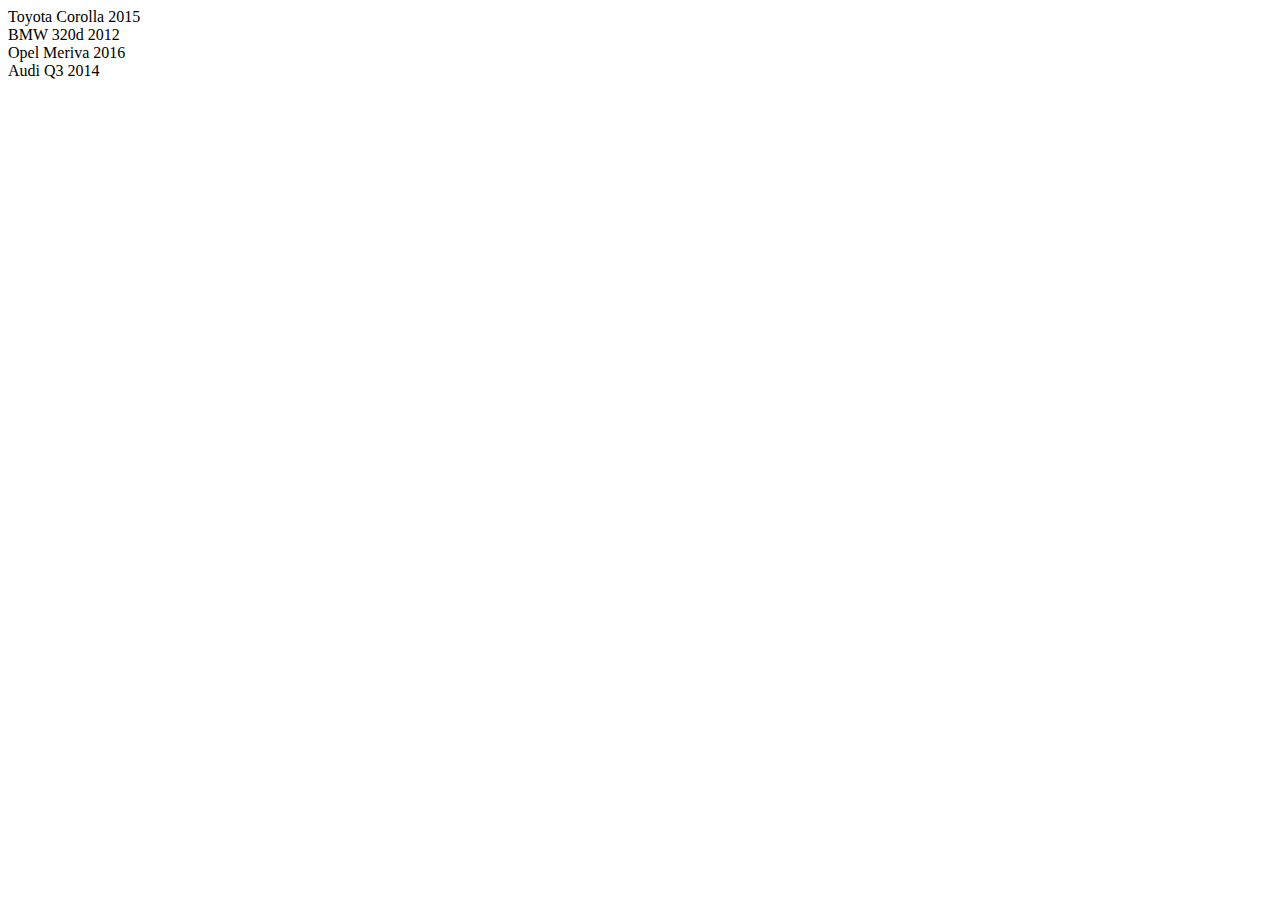
<file: 06_Nesneler/index.html>
<html lang="en">
  <head>
    <meta charset="UTF-8" />
    <meta http-equiv="X-UA-Compatible" content="IE=edge" />
    <meta name="viewport" content="width=device-width, initial-scale=1.0" />
    <title>Nesneler</title>
  </head>
  <body>
    <script src="Nesneler.js"></script>
  </body>
</html>
</file>
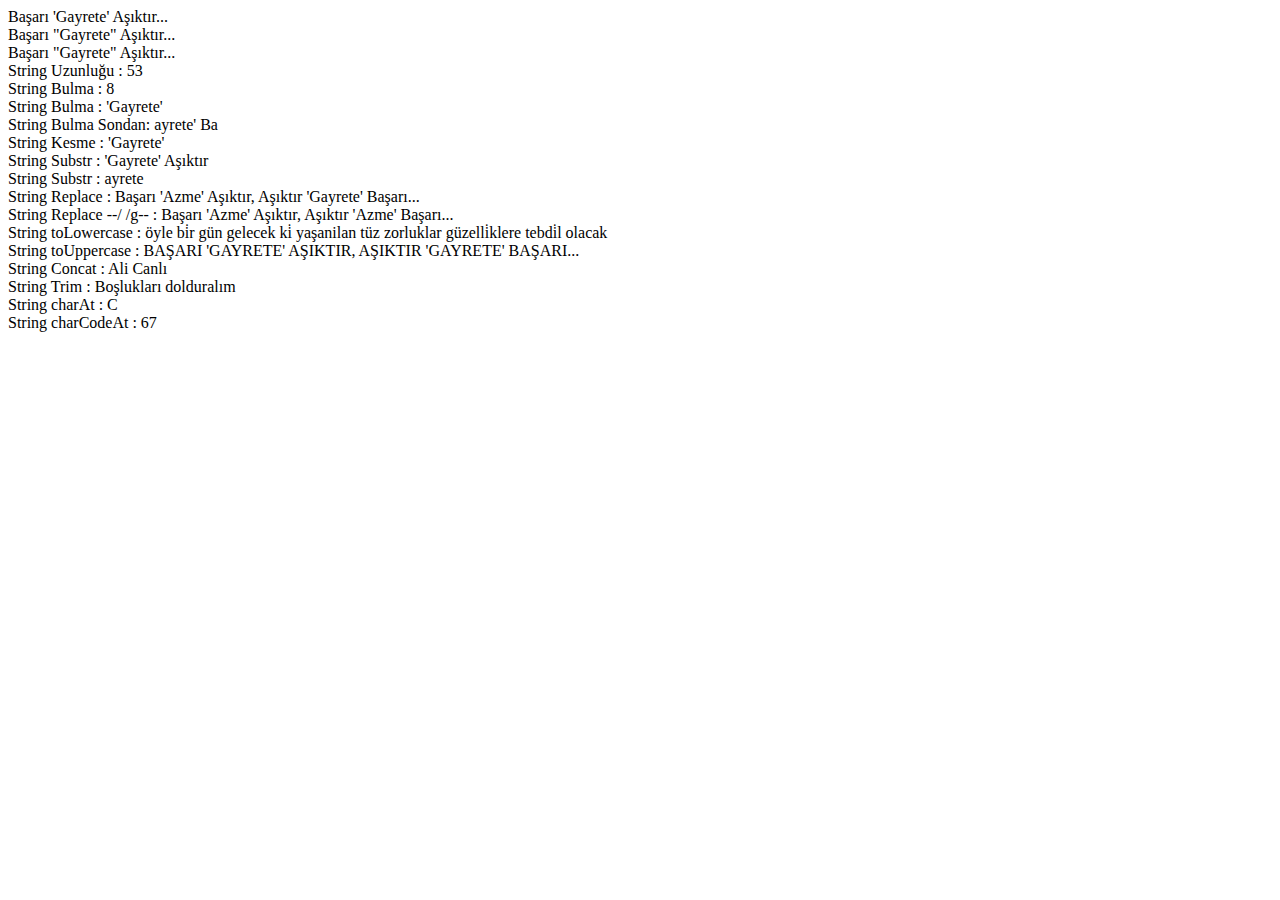
<file: 07_String_Methdları/index.html>
<!DOCTYPE html>
<html lang="en">
  <head>
    <meta charset="UTF-8" />
    <meta http-equiv="X-UA-Compatible" content="IE=edge" />
    <meta name="viewport" content="width=device-width, initial-scale=1.0" />
    <title>String Methodları</title>
  </head>
  <body>
    <script src="String.js"></script>
  </body>
</html>
</file>
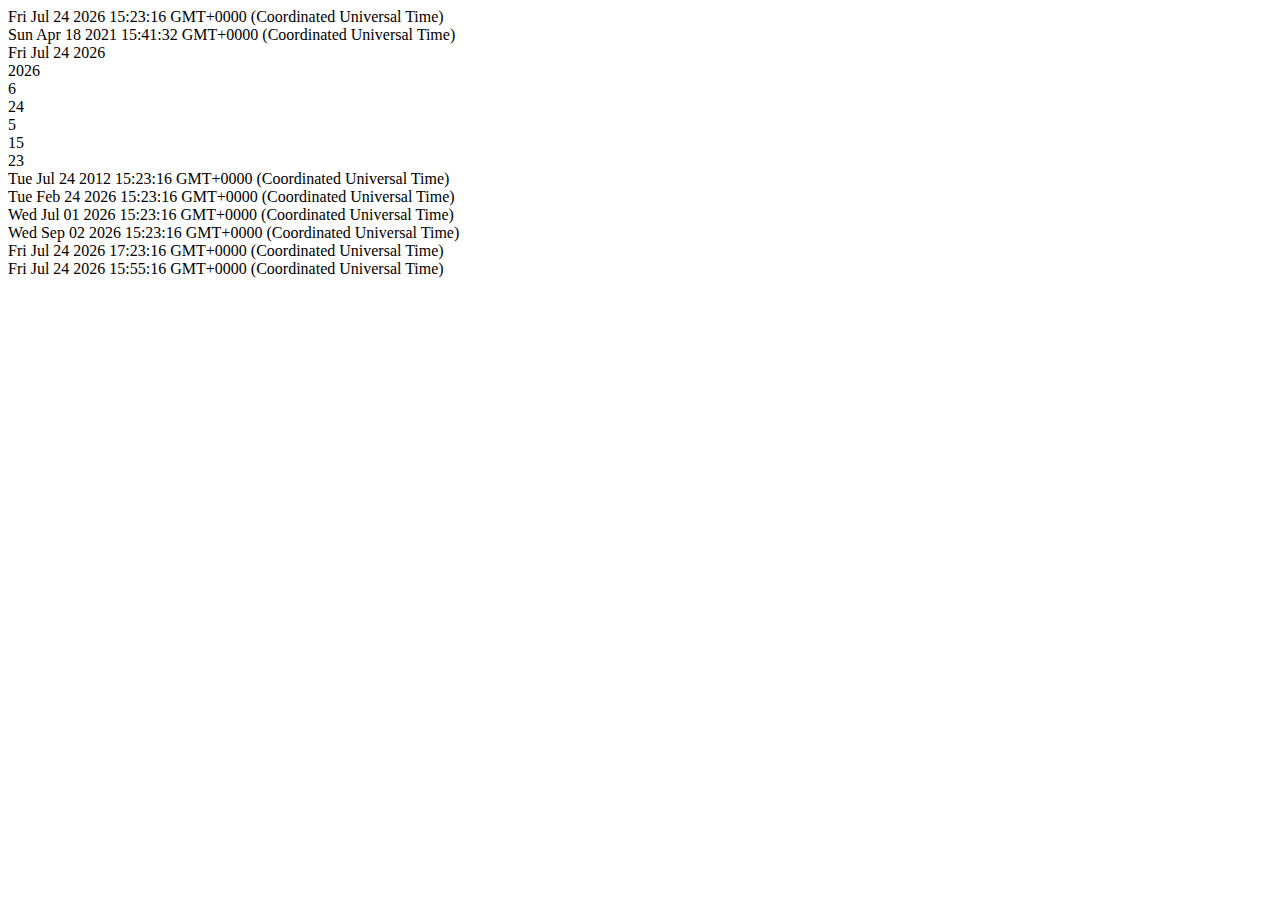
<file: 08_DateTarih/index.html>
<!DOCTYPE html>
<html lang="en">
  <head>
    <meta charset="UTF-8" />
    <meta http-equiv="X-UA-Compatible" content="IE=edge" />
    <meta name="viewport" content="width=device-width, initial-scale=1.0" />
    <title>Document</title>
  </head>
  <body>
    <script src="Date.js"></script>
  </body>
</html>
</file>
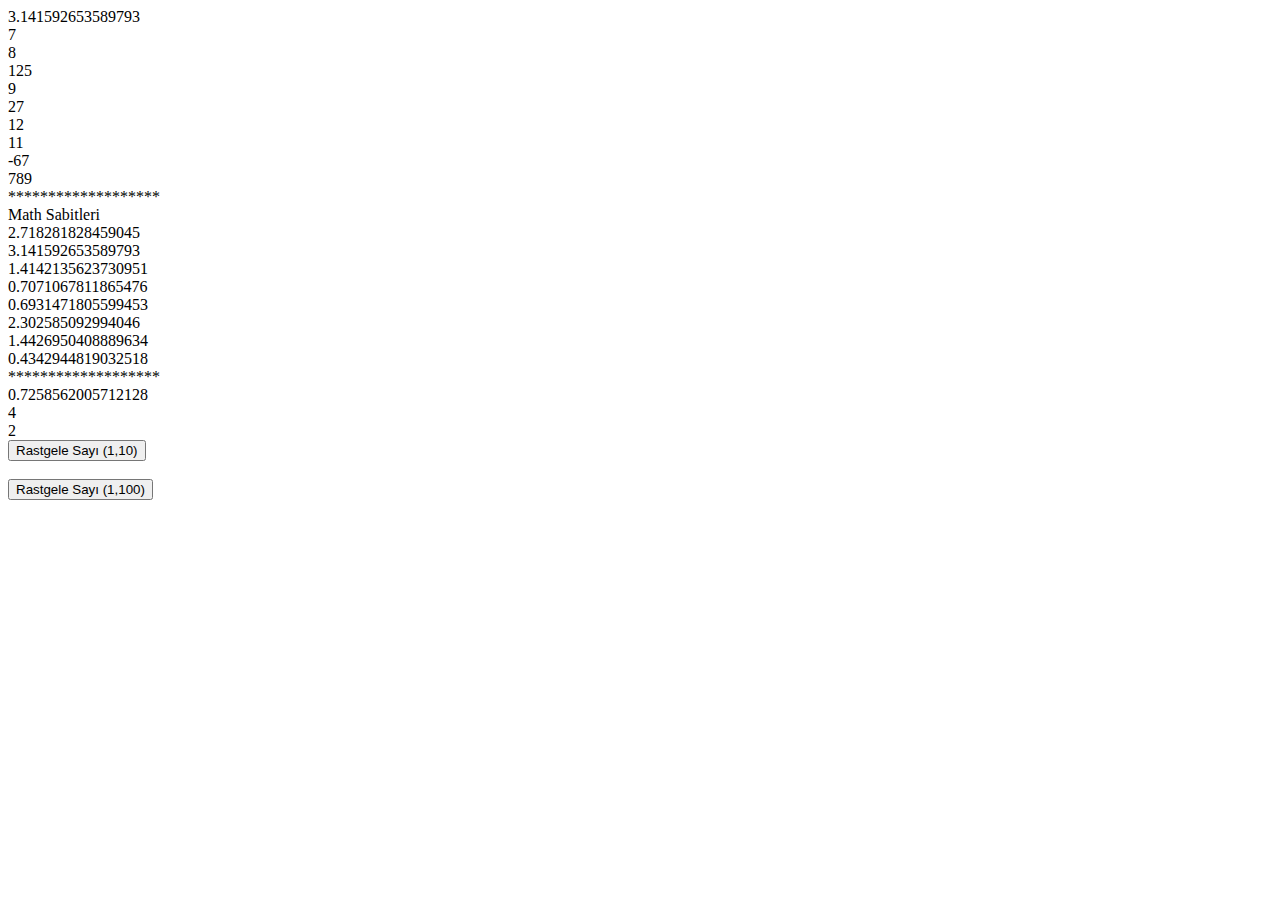
<file: 09_MathNesnesi/index.html>
<!DOCTYPE html>
<html lang="en">
  <head>
    <meta charset="UTF-8" />
    <meta http-equiv="X-UA-Compatible" content="IE=edge" />
    <meta name="viewport" content="width=device-width, initial-scale=1.0" />
    <title>Math Nesnesi</title>
  </head>
  <body>
    <script src="Math.js"></script>

    <button onClick="rastgele(1,10)">Rastgele Sayı (1,10)</button> <br /><br />
    <button onClick="rastgele(1,100)">Rastgele Sayı (1,100)</button>
    <br /><br />

    <p id="deneme"></p>
  </body>
</html>
</file>
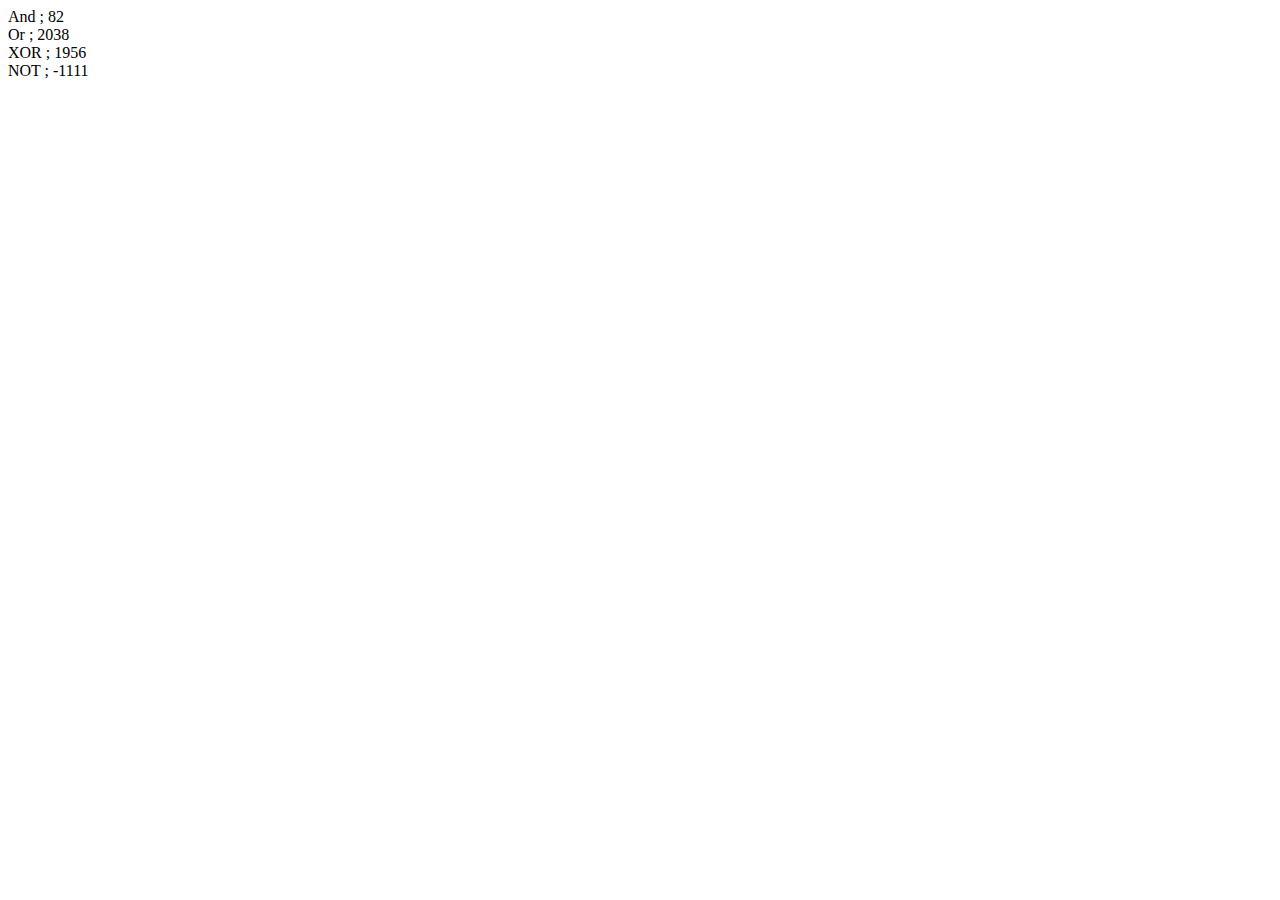
<file: 10_Bitwise_And_Or_XOR_NOT/index.html>
<!DOCTYPE html>
<html lang="en">
  <head>
    <meta charset="UTF-8" />
    <meta http-equiv="X-UA-Compatible" content="IE=edge" />
    <meta name="viewport" content="width=device-width, initial-scale=1.0" />
    <title>Document</title>
  </head>
  <body>
    <script src="app.js"></script>
  </body>
</html>
</file>
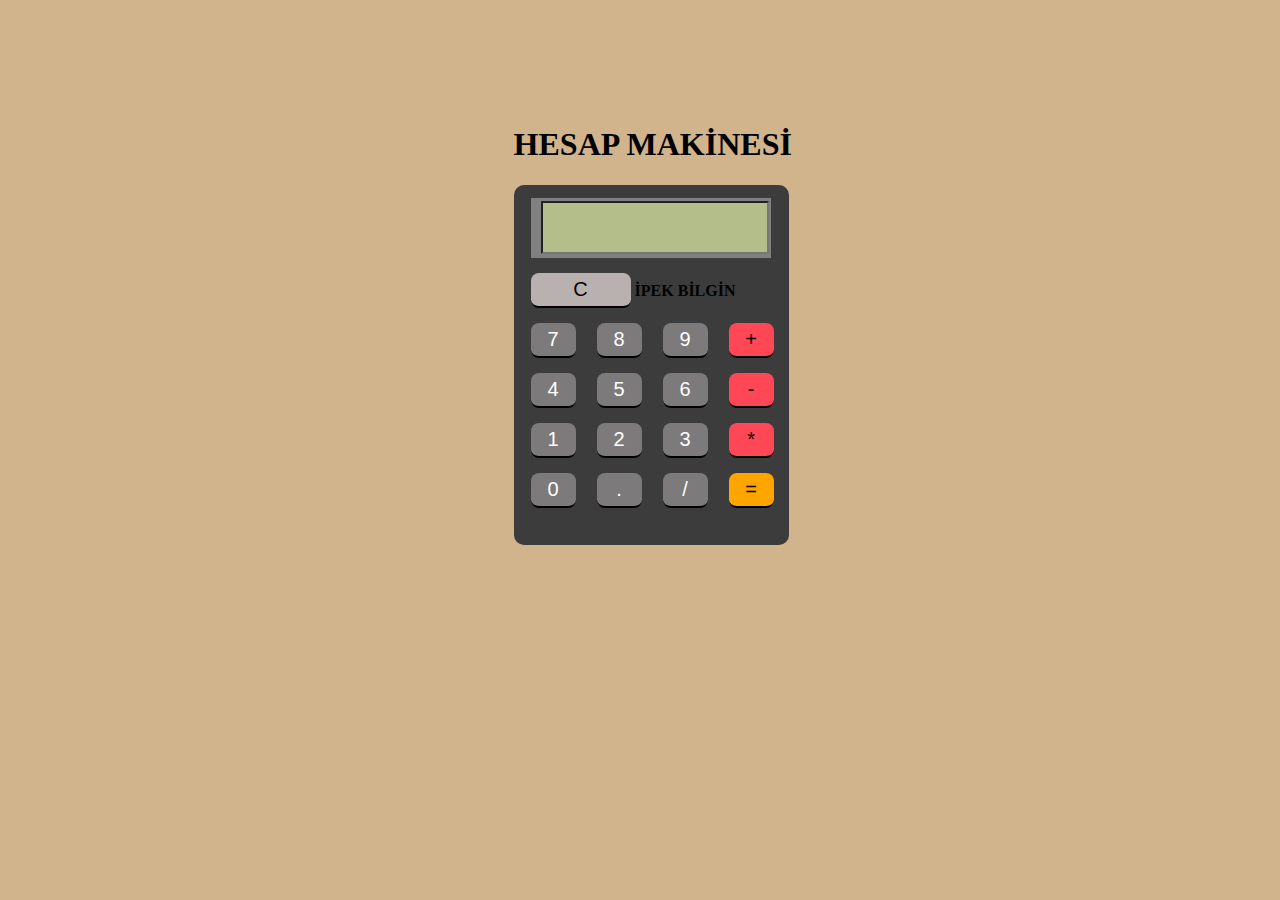
<file: Proje02_HesapMakinesi/index.html>
<!DOCTYPE html>
<html lang="en">
  <head>
    <meta charset="UTF-8" />
    <meta http-equiv="X-UA-Compatible" content="IE=edge" />
    <meta name="viewport" content="width=device-width, initial-scale=1.0" />
    <link rel="stylesheet" href="style.css" />
    <title>Document</title>
  </head>
  <body>
    <h1>HESAP MAKİNESİ</h1>

    <div class="makine">
      <form name="form">
        <div class="ekranBorder">
          <input
            class="ekranBorder"
            type="text"
            placeholder=""
            name="displayResult"
          />
        </div>
        <!-- placeholder=ekran yenilendiğinde ekranda hiçlik olsun -->
        <div id="tuslarArka">
          <div class="satır">
            <button class="btn light bos">C</button>
            <span> <strong>İPEK BİLGİN</strong> </span>
          </div>

          <div class="satır">
            <input
              type="button"
              class="btn dark"
              name="b7"
              value="7"
              onClick="hesapEt(b7.value)"
            />
            <input
              type="button"
              class="btn dark"
              name="b8"
              value="8"
              onClick="hesapEt(b8.value)"
            />
            <input
              type="button"
              class="btn dark"
              name="b9"
              value="9"
              onClick="hesapEt(b9.value)"
            />
            <input
              type="button"
              class="btn tomato"
              name="add"
              value="+"
              onClick="hesapEt(add.value)"
            />
          </div>

          <div class="satır">
            <input
              type="button"
              class="btn dark"
              name="b4"
              value="4"
              onClick="hesapEt(b4.value)"
            />
            <input
              type="button"
              class="btn dark"
              name="b5"
              value="5"
              onClick="hesapEt(b5.value)"
            />
            <input
              type="button"
              class="btn dark"
              name="b6"
              value="6"
              onClick="hesapEt(b6.value)"
            />
            <input
              type="button"
              class="btn tomato"
              name="sub"
              value="-"
              onClick="hesapEt(sub.value)"
            />
          </div>
          <div class="satır">
            <input
              type="button"
              class="btn dark"
              name="b1"
              value="1"
              onClick="hesapEt(b1.value)"
            />
            <input
              type="button"
              class="btn dark"
              name="b2"
              value="2"
              onClick="hesapEt(b2.value)"
            />
            <input
              type="button"
              class="btn dark"
              name="b3"
              value="3"
              onClick="hesapEt(b3.value)"
            />
            <input
              type="button"
              class="btn tomato"
              name="mul"
              value="*"
              onClick="hesapEt(mul.value)"
            />
          </div>
          <div class="satır">
            <input
              type="button"
              class="btn dark"
              name="b0"
              value="0"
              onClick="hesapEt(b0.value)"
            />
            <input
              type="button"
              class="btn dark"
              name="dot"
              value="."
              onClick="hesapEt(dot.value)"
            />
            <input
              type="button"
              class="btn dark"
              name="div"
              value="/"
              onClick="hesapEt(div.value)"
            />
            <input
              type="button"
              class="btn yellow"
              name="equal"
              value="="
              onClick="displayResult.value=eval(displayResult.value)"
            />
          </div>

          <!-- /*
Burada eval() fonksiyonunun standart bir kullanımını göreceğiz.
Öncelikle üç farklı değiken tanımlıyoruz. Daha sonra
bu değişkenleri kullanarak birtakım matematiksel işlemler
yapıyoruz. Bu matematiksel işlemler için eval() fonksiyonunu
kullanıyoruz. Kod çalıştığında konsol ekranından çıkan sonuç
şu olacaktır:

        16
        120
        5
*/

var x = 3, y = 5, z = 8, topla, carp, cikar;  
topla = eval("x + y + z");  
carp = eval("x * y * z");  
cikar = eval("z - x");  
console.log(topla);  
console.log(carp);  
console.log(cikar);   -->
        </div>
      </form>
    </div>
    <script src="app.js"></script>
  </body>
</html>
</file>
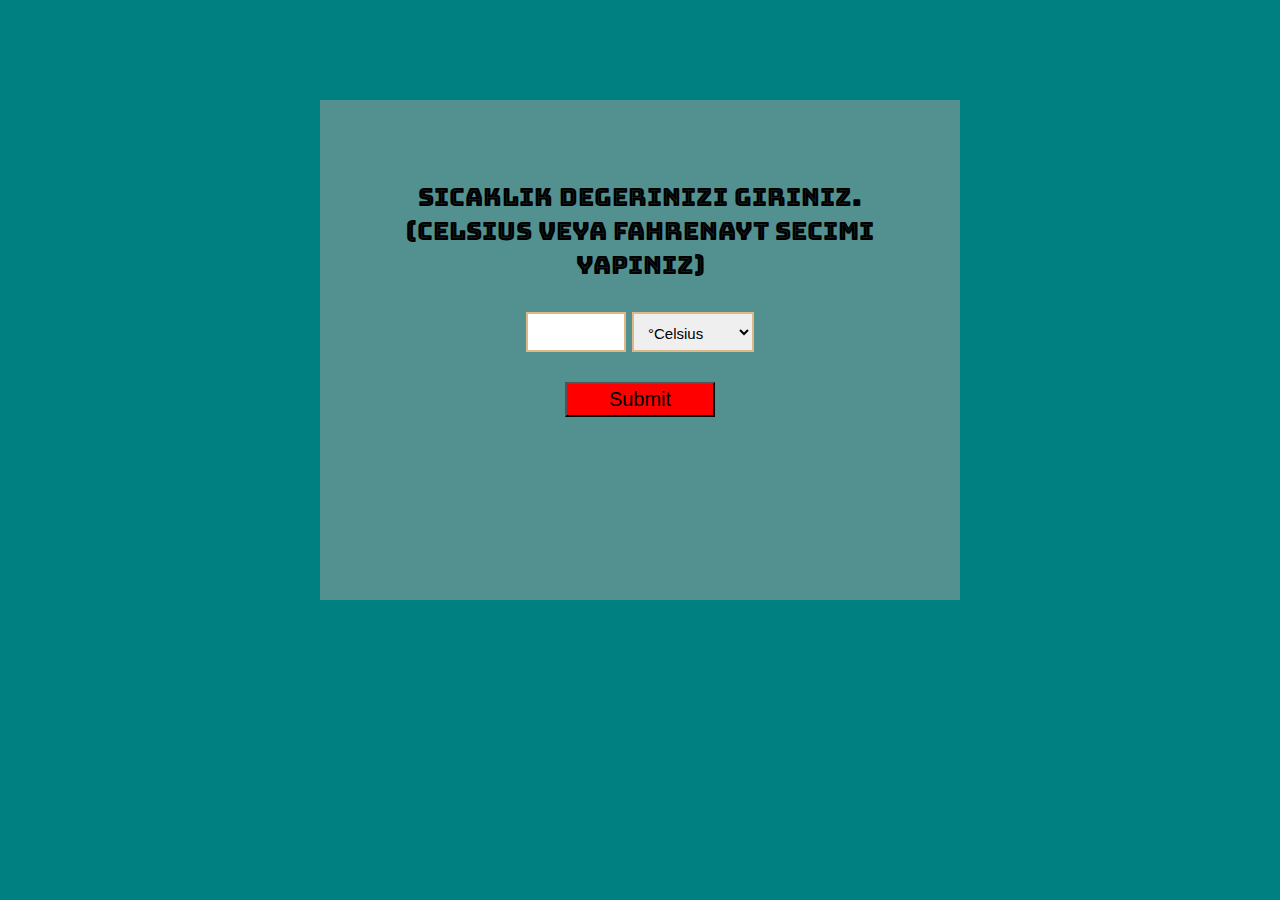
<file: Proje03_SicaklikDerecesi/index.html>
<!DOCTYPE html>
<html lang="en">
  <head>
    <meta charset="UTF-8" />
    <meta http-equiv="X-UA-Compatible" content="IE=edge" />
    <meta name="viewport" content="width=device-width, initial-scale=1.0" />
    <title>CTOF</title>
    <link rel="stylesheet" href="style.css" />
  </head>
  <body>
    <form
      action="hesaplama"
      class="sicaklik"
      onsubmit="sicaklikHesaplama();return false"
    >
      <label for="deger">
        SICAKLIK DEGERINIZI GIRINIZ.
        <br />
        (CELSIUS VEYA FAHRENAYT SECIMI YAPINIZ)
      </label>
      <br />
      <input type="number" class="sayi" name="deger" id="deger" />
      <select name="sayi_deger" id="sayi_deger" class="sayi_deger">
        <option value="1">°Celsius</option>
        <option value="2">°Fahrenheit</option>
      </select>
      <br />
      <input type="submit" name="deger" class="veri" />
      <br />
      <span class="sonuc"></span>
    </form>
    <script src="sicaklik.js"></script>
  </body>
</html>
</file>
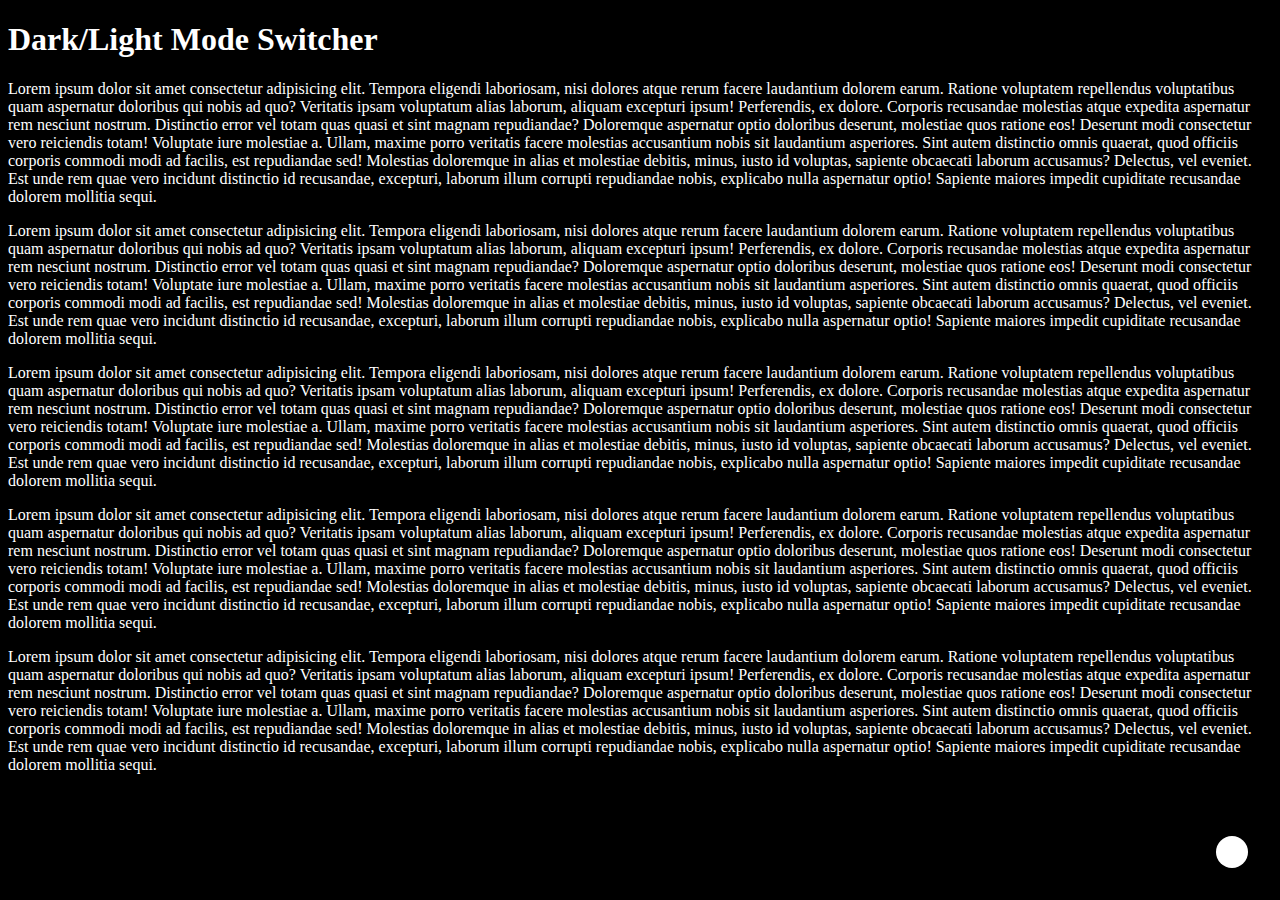
<file: Proje05_Switcher/index.html>
<!DOCTYPE html>
<html lang="en">
  <head>
    <meta charset="UTF-8" />
    <meta http-equiv="X-UA-Compatible" content="IE=edge" />
    <meta name="viewport" content="width=device-width, initial-scale=1.0" />
    <title>Document</title>
    <link
      rel="stylesheet"
      href="https://cdnjs.cloudflare.com/ajax/libs/font-awesome/5.15.3/css/all.min.css"
      integrity="sha512-iBBXm8fW90+nuLcSKlbmrPcLa0OT92xO1BIsZ+ywDWZCvqsWgccV3gFoRBv0z+8dLJgyAHIhR35VZc2oM/gI1w=="
      crossorigin="anonymous"
      referrerpolicy="no-referrer"
      id="icon"
    />
    <link rel="stylesheet" href="style.css" />
  </head>
  <body class="darkmode">
    <button class="switcher"><i class="fas fa-moon"></i></button>
    <h1>Dark/Light Mode Switcher</h1>
    <p>
      Lorem ipsum dolor sit amet consectetur adipisicing elit. Tempora eligendi
      laboriosam, nisi dolores atque rerum facere laudantium dolorem earum.
      Ratione voluptatem repellendus voluptatibus quam aspernatur doloribus qui
      nobis ad quo? Veritatis ipsam voluptatum alias laborum, aliquam excepturi
      ipsum! Perferendis, ex dolore. Corporis recusandae molestias atque
      expedita aspernatur rem nesciunt nostrum. Distinctio error vel totam quas
      quasi et sint magnam repudiandae? Doloremque aspernatur optio doloribus
      deserunt, molestiae quos ratione eos! Deserunt modi consectetur vero
      reiciendis totam! Voluptate iure molestiae a. Ullam, maxime porro
      veritatis facere molestias accusantium nobis sit laudantium asperiores.
      Sint autem distinctio omnis quaerat, quod officiis corporis commodi modi
      ad facilis, est repudiandae sed! Molestias doloremque in alias et
      molestiae debitis, minus, iusto id voluptas, sapiente obcaecati laborum
      accusamus? Delectus, vel eveniet. Est unde rem quae vero incidunt
      distinctio id recusandae, excepturi, laborum illum corrupti repudiandae
      nobis, explicabo nulla aspernatur optio! Sapiente maiores impedit
      cupiditate recusandae dolorem mollitia sequi.
    </p>
    <p>
      Lorem ipsum dolor sit amet consectetur adipisicing elit. Tempora eligendi
      laboriosam, nisi dolores atque rerum facere laudantium dolorem earum.
      Ratione voluptatem repellendus voluptatibus quam aspernatur doloribus qui
      nobis ad quo? Veritatis ipsam voluptatum alias laborum, aliquam excepturi
      ipsum! Perferendis, ex dolore. Corporis recusandae molestias atque
      expedita aspernatur rem nesciunt nostrum. Distinctio error vel totam quas
      quasi et sint magnam repudiandae? Doloremque aspernatur optio doloribus
      deserunt, molestiae quos ratione eos! Deserunt modi consectetur vero
      reiciendis totam! Voluptate iure molestiae a. Ullam, maxime porro
      veritatis facere molestias accusantium nobis sit laudantium asperiores.
      Sint autem distinctio omnis quaerat, quod officiis corporis commodi modi
      ad facilis, est repudiandae sed! Molestias doloremque in alias et
      molestiae debitis, minus, iusto id voluptas, sapiente obcaecati laborum
      accusamus? Delectus, vel eveniet. Est unde rem quae vero incidunt
      distinctio id recusandae, excepturi, laborum illum corrupti repudiandae
      nobis, explicabo nulla aspernatur optio! Sapiente maiores impedit
      cupiditate recusandae dolorem mollitia sequi.
    </p>
    <p>
      Lorem ipsum dolor sit amet consectetur adipisicing elit. Tempora eligendi
      laboriosam, nisi dolores atque rerum facere laudantium dolorem earum.
      Ratione voluptatem repellendus voluptatibus quam aspernatur doloribus qui
      nobis ad quo? Veritatis ipsam voluptatum alias laborum, aliquam excepturi
      ipsum! Perferendis, ex dolore. Corporis recusandae molestias atque
      expedita aspernatur rem nesciunt nostrum. Distinctio error vel totam quas
      quasi et sint magnam repudiandae? Doloremque aspernatur optio doloribus
      deserunt, molestiae quos ratione eos! Deserunt modi consectetur vero
      reiciendis totam! Voluptate iure molestiae a. Ullam, maxime porro
      veritatis facere molestias accusantium nobis sit laudantium asperiores.
      Sint autem distinctio omnis quaerat, quod officiis corporis commodi modi
      ad facilis, est repudiandae sed! Molestias doloremque in alias et
      molestiae debitis, minus, iusto id voluptas, sapiente obcaecati laborum
      accusamus? Delectus, vel eveniet. Est unde rem quae vero incidunt
      distinctio id recusandae, excepturi, laborum illum corrupti repudiandae
      nobis, explicabo nulla aspernatur optio! Sapiente maiores impedit
      cupiditate recusandae dolorem mollitia sequi.
    </p>
    <p>
      Lorem ipsum dolor sit amet consectetur adipisicing elit. Tempora eligendi
      laboriosam, nisi dolores atque rerum facere laudantium dolorem earum.
      Ratione voluptatem repellendus voluptatibus quam aspernatur doloribus qui
      nobis ad quo? Veritatis ipsam voluptatum alias laborum, aliquam excepturi
      ipsum! Perferendis, ex dolore. Corporis recusandae molestias atque
      expedita aspernatur rem nesciunt nostrum. Distinctio error vel totam quas
      quasi et sint magnam repudiandae? Doloremque aspernatur optio doloribus
      deserunt, molestiae quos ratione eos! Deserunt modi consectetur vero
      reiciendis totam! Voluptate iure molestiae a. Ullam, maxime porro
      veritatis facere molestias accusantium nobis sit laudantium asperiores.
      Sint autem distinctio omnis quaerat, quod officiis corporis commodi modi
      ad facilis, est repudiandae sed! Molestias doloremque in alias et
      molestiae debitis, minus, iusto id voluptas, sapiente obcaecati laborum
      accusamus? Delectus, vel eveniet. Est unde rem quae vero incidunt
      distinctio id recusandae, excepturi, laborum illum corrupti repudiandae
      nobis, explicabo nulla aspernatur optio! Sapiente maiores impedit
      cupiditate recusandae dolorem mollitia sequi.
    </p>
    <p>
      Lorem ipsum dolor sit amet consectetur adipisicing elit. Tempora eligendi
      laboriosam, nisi dolores atque rerum facere laudantium dolorem earum.
      Ratione voluptatem repellendus voluptatibus quam aspernatur doloribus qui
      nobis ad quo? Veritatis ipsam voluptatum alias laborum, aliquam excepturi
      ipsum! Perferendis, ex dolore. Corporis recusandae molestias atque
      expedita aspernatur rem nesciunt nostrum. Distinctio error vel totam quas
      quasi et sint magnam repudiandae? Doloremque aspernatur optio doloribus
      deserunt, molestiae quos ratione eos! Deserunt modi consectetur vero
      reiciendis totam! Voluptate iure molestiae a. Ullam, maxime porro
      veritatis facere molestias accusantium nobis sit laudantium asperiores.
      Sint autem distinctio omnis quaerat, quod officiis corporis commodi modi
      ad facilis, est repudiandae sed! Molestias doloremque in alias et
      molestiae debitis, minus, iusto id voluptas, sapiente obcaecati laborum
      accusamus? Delectus, vel eveniet. Est unde rem quae vero incidunt
      distinctio id recusandae, excepturi, laborum illum corrupti repudiandae
      nobis, explicabo nulla aspernatur optio! Sapiente maiores impedit
      cupiditate recusandae dolorem mollitia sequi.
    </p>

    <script src="script.js"></script>
    <!--Burada ise sürekli döngü var-->
    <!--<script src="app.js"></script> yazdığımızda bir kere gece gündüz olur-->
  </body>
</html>
</file>
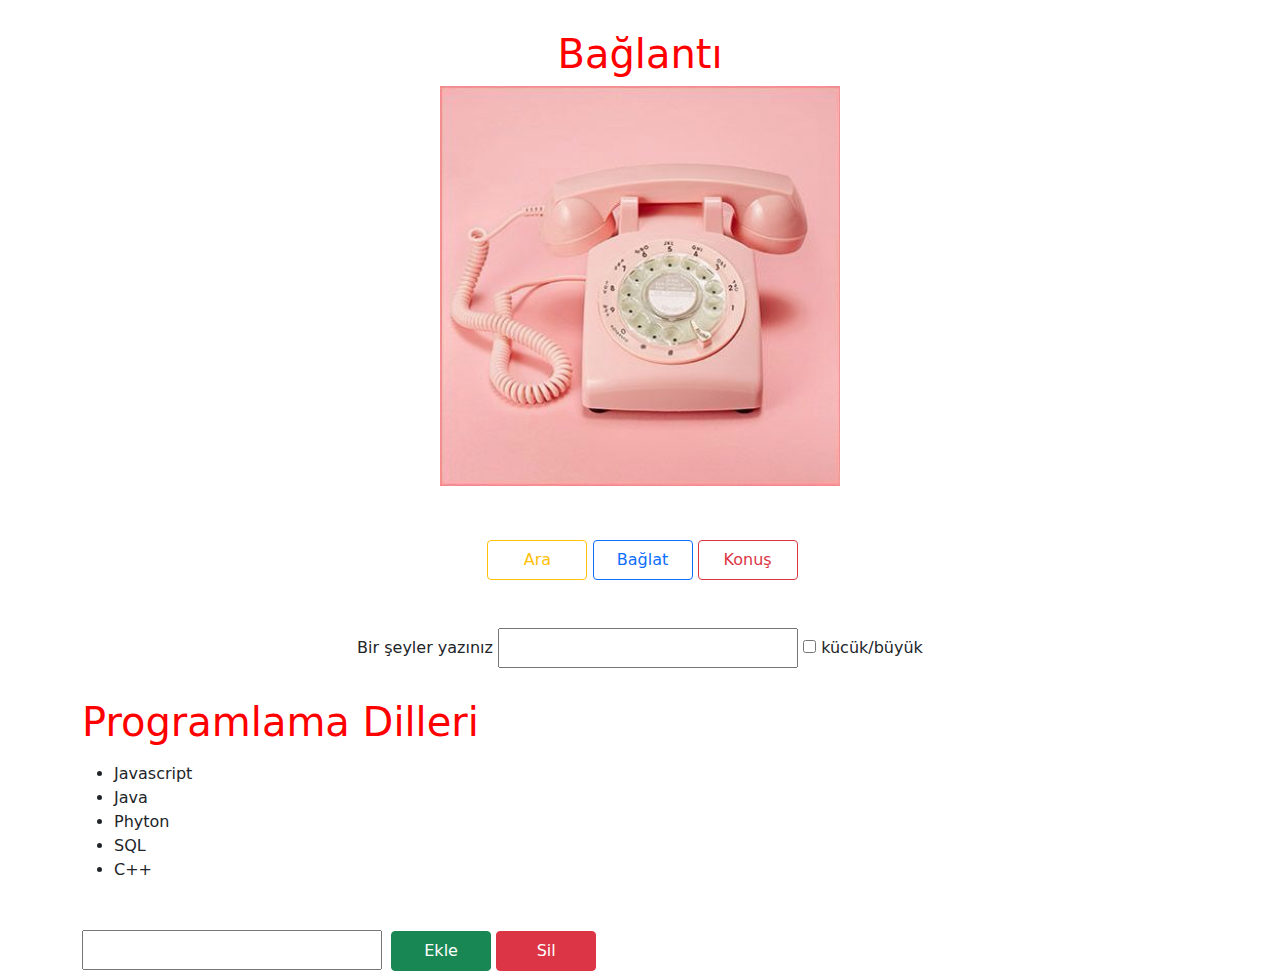
<file: 04_Dom/02_Ornek02_DomManipule/index.html>
<html lang="en">
  <head>
    <meta charset="UTF-8" />
    <meta http-equiv="X-UA-Compatible" content="IE=edge" />
    <meta name="viewport" content="width=device-width, initial-scale=1.0" />
    <link rel="stylesheet" href="bootstrap.css" />
    <link rel="stylesheet" href="style.css" />
    <title>Dom Manipüle</title>
  </head>
  <body>
    <main>
      <!-- ana içerik -->
      <div class="container text-center">
        <h1 class="text-center">Bağlantı</h1>
        <img class="resim" src="img/img2.jpg" alt="" />

        <!--Ses ekleyelim...audio yardımıyla-->
        <!--mt-4 margintop demek -> 4 birim aşağı inmeyi sağlar...-->
        <div class="mt-4">
          <audio
            class="ses"
            src="img/retro-ringtone .mp3"
            style="width: 0"
            controls=""
          ></audio>
          <!--style="width:0" yaptık müzik play kısmı görünmesin diye
              style ı silip görebiliriz... 
          -->

          <button class="btn on btn-outline-warning">Ara</button>
          <button class="btn off btn-outline-primary">Bağlat</button>
          <button class="btn speak btn-outline-danger">Konuş</button>
          <!--outline-warning şeffaf sarı renk-->
          <!--outline-primary şeffaf mavi renk-->
          <!--outline-danger şeffaf kırmızı renk-->
        </div>

        <!--mt-5 margintop demek -> 5 birim aşağı inmeyi sağlar...-->
        <div class="input-div mt-5">
          <label for="textbox">Bir şeyler yazınız</label>
          <input class="textbox" type="text" value="" />

          <input class="checkbox" type="checkbox" />
          <label for="checkbox">kücük/büyük</label>
        </div>
        <p class="forH1"></p>

        <ul class="liste text-start">
          <!--text-start diyerek sola yaslamış olduk başa almamızı sağladı-->
          <li>Javascript</li>
          <li>Java</li>
          <li>Phyton</li>
          <li>SQL</li>
          <li>C++</li>
        </ul>

        <!--mt-5 margintop demek -> 5 birim aşağı inmeyi sağlar...-->
        <!--me-1 diyerek kutucuk ile ekle arasına bir birim boşluk bıraktık...-->
        <div class="text-start mt-5">
          <input class="dil me-1" type="text" />
          <button class="btn ekle btn-success">Ekle</button>
          <button class="btn sil btn-danger">Sil</button>
          <!--success yeşil / danger kırmızı renk demektir...-->
        </div>
      </div>
    </main>
    <script src="app.js"></script>
  </body>
</html>
</file>
<file: Proje02_HesapMakinesi/style.css>
/* marginler ve width ile height uzunlukları ayarlı olmalı, height içinde bulunduğu divden kısaysa alttan margin saçma, default gör öyle margin ver */
body {
  background-color: tan;
}
h1 {
  margin-top: 10%;
  margin-left: 40%;
}
.makine {
  background-color: rgb(60, 60, 60);
  height: 350px;
  width: 275px;
  border-radius: 10px;
  margin-left: 40%;
  padding-top: 10px;
}

.ekranBorder {
  background-color: gray;
  width: 240px;
  /* width: 250 olursa verilen margin ler (sağ sol 17+17)sığmayacağından sıkıntı olur,işlemiyor gibi gözükür, bu yüzden son verilene göre pozisyon alsın manasında=>  position:relative,   top:Apx, left:Apx yazmak zorunda kalırız */
  /* position:absolute =>childe parent ına göre konum alır */
  height: 60px;
  margin: 3px 17px 0 17px;
}

.ekranBorder input {
  height: 47px;
  background-color: rgb(179, 190, 138);
  width: 220px; /*en fazla 20 margin verebilirim sağ sol*/
  margin-left: 10px;
}
.btn {
  width: 45px;
  height: 35px;

  border-radius: 8px;
  margin-left: 17px;
  cursor: pointer;
  border: none;
  font-size: 20px;
}
.btn.dark {
  color: white;
  background-color: rgb(124, 122, 122);
  border-bottom: black 2px solid;
}
.btn.tomato {
  color: black;
  background-color: rgb(255, 71, 86);
  border-bottom: black 2px solid;
}
.btn.light {
  background-color: rgb(185, 176, 176);
  border-bottom: black 2px solid;
  width: 100px;
}

.btn.yellow {
  color: black;
  background-color: orange;
  border-bottom: black 2px solid;
}
.light:active,
.dark:active,
.tomato:active,
.yellow:active {
  border-top: 2px solid;
  border-bottom: 2px solid;
}

.satır {
  margin: 15px 0 10px 0;
}
</file>
<file: Proje03_SicaklikDerecesi/style.css>
@import url("https://fonts.googleapis.com/css2?family=Bungee+Inline&display=swap");
* {
  margin: 0;
  padding: 0;
  box-sizing: border-box;
}

body {
  font-family: "Bungee Inline";
  background-color: rgb(0, 128, 128);
}

form {
  background-color: rgb(83, 145, 145);
  padding: 80px;
  width: 50%;
  height: 500px;
  margin: 100px auto;
  text-align: center;
}

.sicaklik {
  font-size: 25px;
}

.sayi {
  border: 2px solid burlywood;
  font-size: 20px;
  padding: 10px;
  height: 40px;
  width: 100px;
  margin-top: 30px;
}

.sayi_deger {
  border: 2px solid burlywood;
  font-size: 15px;
  padding: 10px;
  height: 40px;
  vertical-align: top;
  margin-top: 30px;
}

.veri {
  height: 35px;
  margin: 30px;
  width: 150px;
  font-size: 20px;
  background-color: red;
  color: black;
}

.sonuc {
  font-size: 35px;
  background-color: yellow;
}
</file>
<file: Proje05_Switcher/style.css>
.switcher {
  position: fixed;
  right: 2rem;
  bottom: 2rem;
  font-size: 2rem;
  padding: 1rem;
  background-color: rgb(0, 0, 0);
  color: white;
  border: 0;
  box-shadow: 2px 2px 3px black;
  border-radius: 2rem;
}

.darkmode {
  background-color: black;
  color: white;
}

.darkmode .switcher {
  background-color: white;
  color: black;
}
</file>
<file: 04_Dom/02_Ornek02_DomManipule/style.css>
.btn {
  width: 100px;
  height: 40px;
}

.input-div {
  margin-top: 30px;
}

.textbox,
.dil {
  width: 300px;
  height: 40px;
}

.resim {
  width: 400px;
  height: 400px;
}

h1 {
  margin-top: 30px;
  color: red;
  text-align: left;
}
</file>
